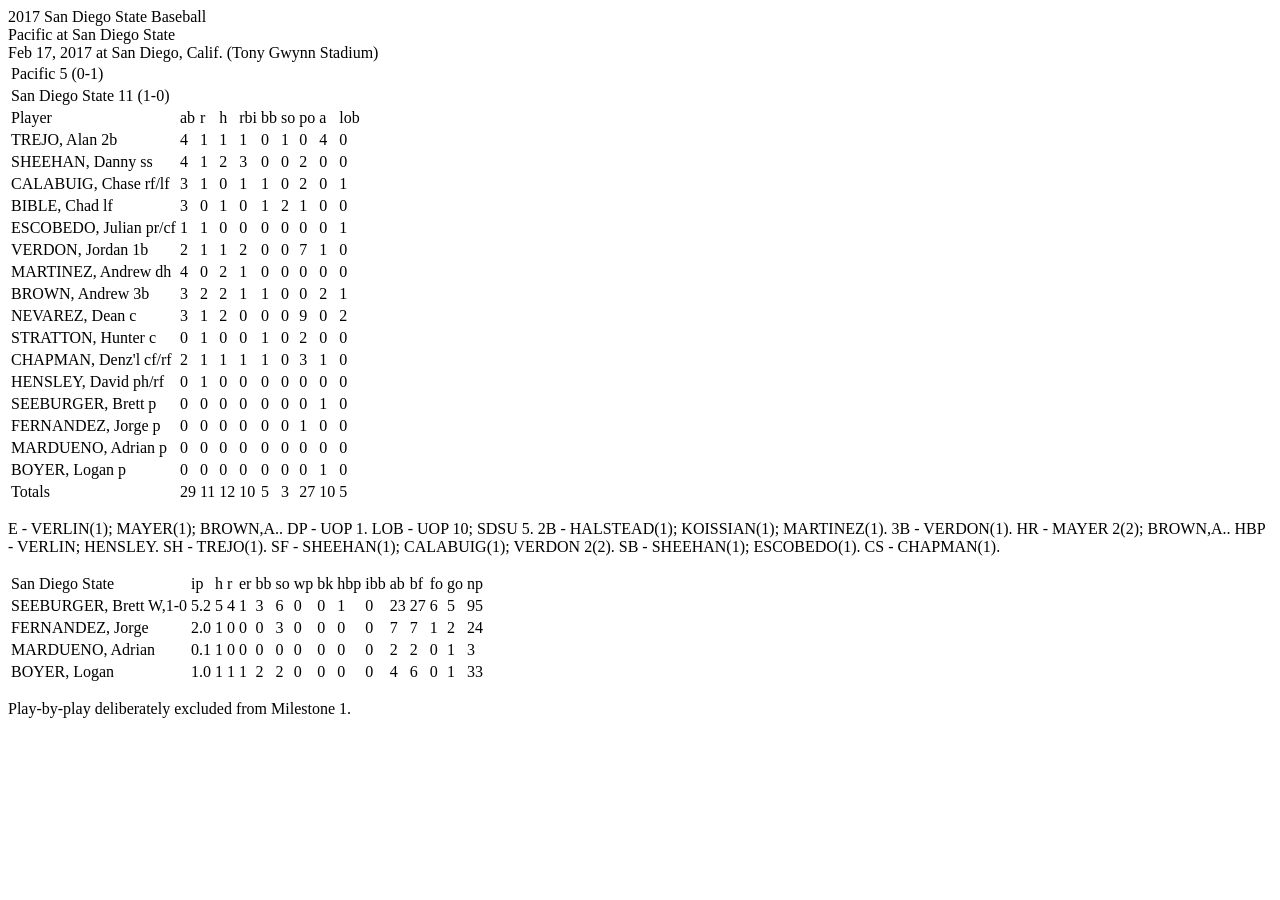
<file: tests/fixtures/box_score_2017_02_17.html>
<html><body>
<a name="GAME.NCA"></a>
<div>2017 San Diego State Baseball</div>
<div>Pacific at San Diego State</div>
<div>Feb 17, 2017 at San Diego, Calif. (Tony Gwynn Stadium)</div>
<table>
<tr><td>Pacific 5 (0-1)</td></tr>
<tr><td>San Diego State 11 (1-0)</td></tr>
<tr><td>Player</td><td>ab</td><td>r</td><td>h</td><td>rbi</td><td>bb</td><td>so</td><td>po</td><td>a</td><td>lob</td></tr>
<tr><td>TREJO, Alan 2b</td><td>4</td><td>1</td><td>1</td><td>1</td><td>0</td><td>1</td><td>0</td><td>4</td><td>0</td></tr>
<tr><td>SHEEHAN, Danny ss</td><td>4</td><td>1</td><td>2</td><td>3</td><td>0</td><td>0</td><td>2</td><td>0</td><td>0</td></tr>
<tr><td>CALABUIG, Chase rf/lf</td><td>3</td><td>1</td><td>0</td><td>1</td><td>1</td><td>0</td><td>2</td><td>0</td><td>1</td></tr>
<tr><td>BIBLE, Chad lf</td><td>3</td><td>0</td><td>1</td><td>0</td><td>1</td><td>2</td><td>1</td><td>0</td><td>0</td></tr>
<tr><td>ESCOBEDO, Julian pr/cf</td><td>1</td><td>1</td><td>0</td><td>0</td><td>0</td><td>0</td><td>0</td><td>0</td><td>1</td></tr>
<tr><td>VERDON, Jordan 1b</td><td>2</td><td>1</td><td>1</td><td>2</td><td>0</td><td>0</td><td>7</td><td>1</td><td>0</td></tr>
<tr><td>MARTINEZ, Andrew dh</td><td>4</td><td>0</td><td>2</td><td>1</td><td>0</td><td>0</td><td>0</td><td>0</td><td>0</td></tr>
<tr><td>BROWN, Andrew 3b</td><td>3</td><td>2</td><td>2</td><td>1</td><td>1</td><td>0</td><td>0</td><td>2</td><td>1</td></tr>
<tr><td>NEVAREZ, Dean c</td><td>3</td><td>1</td><td>2</td><td>0</td><td>0</td><td>0</td><td>9</td><td>0</td><td>2</td></tr>
<tr><td>STRATTON, Hunter c</td><td>0</td><td>1</td><td>0</td><td>0</td><td>1</td><td>0</td><td>2</td><td>0</td><td>0</td></tr>
<tr><td>CHAPMAN, Denz'l cf/rf</td><td>2</td><td>1</td><td>1</td><td>1</td><td>1</td><td>0</td><td>3</td><td>1</td><td>0</td></tr>
<tr><td>HENSLEY, David ph/rf</td><td>0</td><td>1</td><td>0</td><td>0</td><td>0</td><td>0</td><td>0</td><td>0</td><td>0</td></tr>
<tr><td>SEEBURGER, Brett p</td><td>0</td><td>0</td><td>0</td><td>0</td><td>0</td><td>0</td><td>0</td><td>1</td><td>0</td></tr>
<tr><td>FERNANDEZ, Jorge p</td><td>0</td><td>0</td><td>0</td><td>0</td><td>0</td><td>0</td><td>1</td><td>0</td><td>0</td></tr>
<tr><td>MARDUENO, Adrian p</td><td>0</td><td>0</td><td>0</td><td>0</td><td>0</td><td>0</td><td>0</td><td>0</td><td>0</td></tr>
<tr><td>BOYER, Logan p</td><td>0</td><td>0</td><td>0</td><td>0</td><td>0</td><td>0</td><td>0</td><td>1</td><td>0</td></tr>
<tr><td>Totals</td><td>29</td><td>11</td><td>12</td><td>10</td><td>5</td><td>3</td><td>27</td><td>10</td><td>5</td></tr>
</table>
<p>E - VERLIN(1); MAYER(1); BROWN,A.. DP - UOP 1. LOB - UOP 10; SDSU 5. 2B - HALSTEAD(1); KOISSIAN(1); MARTINEZ(1). 3B - VERDON(1). HR - MAYER 2(2); BROWN,A.. HBP - VERLIN; HENSLEY. SH - TREJO(1). SF - SHEEHAN(1); CALABUIG(1); VERDON 2(2). SB - SHEEHAN(1); ESCOBEDO(1). CS - CHAPMAN(1).</p>
<table>
<tr><td>San Diego State</td><td>ip</td><td>h</td><td>r</td><td>er</td><td>bb</td><td>so</td><td>wp</td><td>bk</td><td>hbp</td><td>ibb</td><td>ab</td><td>bf</td><td>fo</td><td>go</td><td>np</td></tr>
<tr><td>SEEBURGER, Brett W,1-0</td><td>5.2</td><td>5</td><td>4</td><td>1</td><td>3</td><td>6</td><td>0</td><td>0</td><td>1</td><td>0</td><td>23</td><td>27</td><td>6</td><td>5</td><td>95</td></tr>
<tr><td>FERNANDEZ, Jorge</td><td>2.0</td><td>1</td><td>0</td><td>0</td><td>0</td><td>3</td><td>0</td><td>0</td><td>0</td><td>0</td><td>7</td><td>7</td><td>1</td><td>2</td><td>24</td></tr>
<tr><td>MARDUENO, Adrian</td><td>0.1</td><td>1</td><td>0</td><td>0</td><td>0</td><td>0</td><td>0</td><td>0</td><td>0</td><td>0</td><td>2</td><td>2</td><td>0</td><td>1</td><td>3</td></tr>
<tr><td>BOYER, Logan</td><td>1.0</td><td>1</td><td>1</td><td>1</td><td>2</td><td>2</td><td>0</td><td>0</td><td>0</td><td>0</td><td>4</td><td>6</td><td>0</td><td>1</td><td>33</td></tr>
</table>
<a name="GAME.PLY"></a>
<p>Play-by-play deliberately excluded from Milestone 1.</p>
</body></html>
</file>
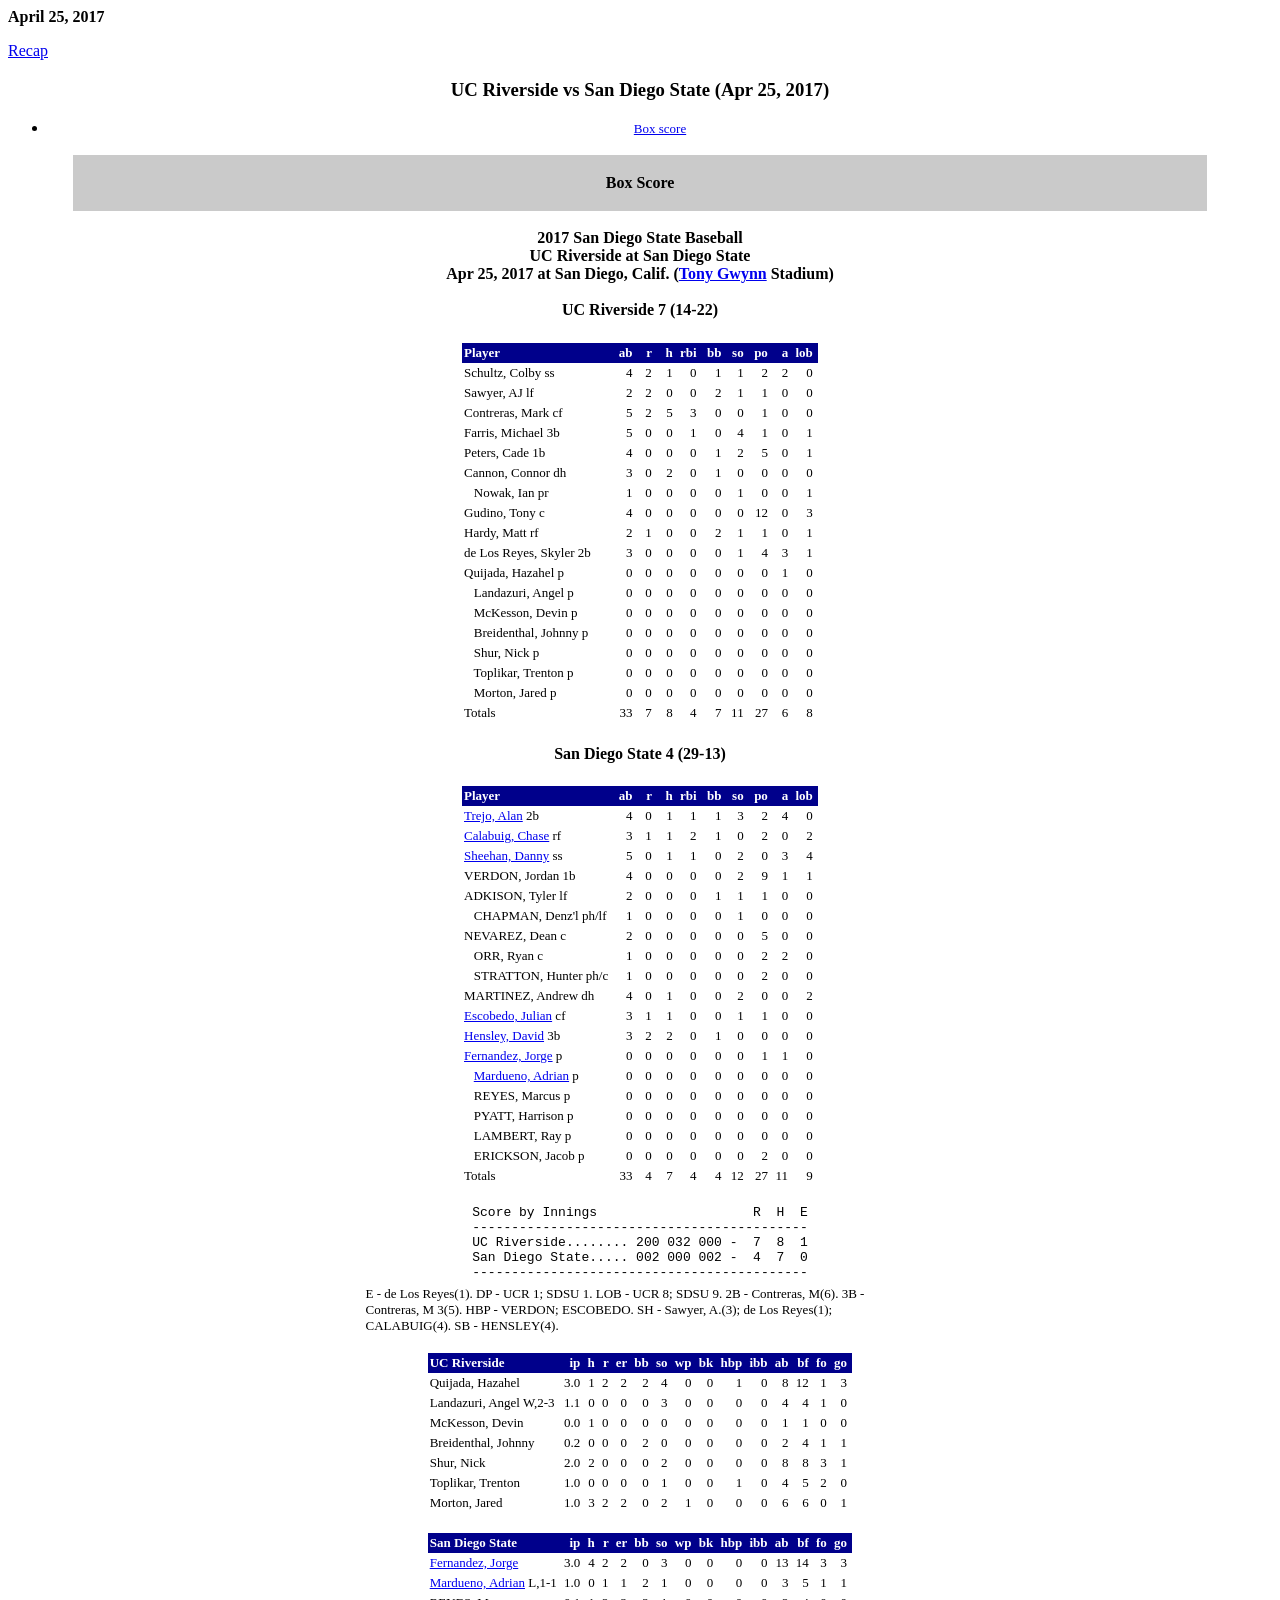
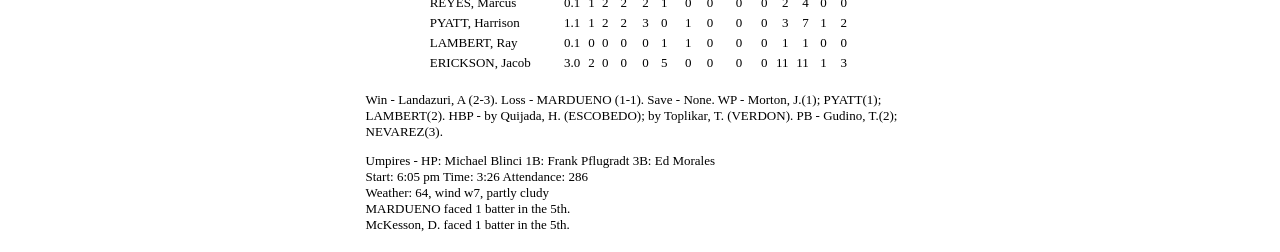
<file: tests/fixtures/box_score_2017_04_25_no_pbp.html>
<html><head><title>GoAztecs.com - Stats</title></head><body><div id='stats_content'>
<b>April 25, 2017</b>

<p>

<!-- LINKS TO RELATED PAGES BEGIN -->
<a href="/sports/m-basebl/recaps/042517aaa.html">Recap</a>
<!-- LINKS TO RELATED PAGES END -->


</p><p>
<html>
<title>UC Riverside vs San Diego State (Apr 25, 2017)</title>
<body bgcolor="#ffffff">
<center><font face="verdana">
<h3><font face="verdana">UC Riverside vs San Diego State (Apr 25, 2017)</font></h3>
<ul>
<li><a href="#GAME.NCA"><font face="verdana" size="2">Box score</font></a></li>
</ul>
<!File source:C:\TASBS\2017\REPORTS\GAME.NCA>
<p>
<a name="GAME.NCA"> </a>
<p>
<table border="0" width="90%">
<tr bgcolor="cacaca">
<td><center><font face="verdana">
&nbsp;<br><b>Box Score</b><br>&nbsp;
</font></center></td></tr>
</table>
<p>
<font size="3"><b>
2017 San Diego State Baseball<br>
UC Riverside at San Diego State<br>
Apr 25, 2017 at San Diego, Calif. (<a href="http://www.goaztecs.com/sports/m-basebl/mtt/tony_gwynn_94674.html">Tony Gwynn</a> Stadium)<br>
</b></font>
<p>
<table border="0" cellspacing="0" cellpadding="2">
<tr><td colspan="11"><center>
<h4>
UC Riverside 7 (14-22)
</h4>
<p></center></td></tr>
<tr bgcolor="#00008b">
<td align="left" bgcolor="#00008b"><font face="verdana" size="2" color="#ffffff"><b>Player&nbsp;</b></font></td>
<td align="right" bgcolor="#00008b"><font face="verdana" size="2" color="#ffffff"><b>&nbsp;ab&nbsp;</b></font></td>
<td align="right" bgcolor="#00008b"><font face="verdana" size="2" color="#ffffff"><b>&nbsp;&nbsp;r&nbsp;</b></font></td>
<td align="right" bgcolor="#00008b"><font face="verdana" size="2" color="#ffffff"><b>&nbsp;&nbsp;h&nbsp;</b></font></td>
<td align="right" bgcolor="#00008b"><font face="verdana" size="2" color="#ffffff"><b>rbi&nbsp;</b></font></td>
<td align="right" bgcolor="#00008b"><font face="verdana" size="2" color="#ffffff"><b>&nbsp;bb&nbsp;</b></font></td>
<td align="right" bgcolor="#00008b"><font face="verdana" size="2" color="#ffffff"><b>&nbsp;so&nbsp;</b></font></td>
<td align="right" bgcolor="#00008b"><font face="verdana" size="2" color="#ffffff"><b>&nbsp;po&nbsp;</b></font></td>
<td align="right" bgcolor="#00008b"><font face="verdana" size="2" color="#ffffff"><b>&nbsp;&nbsp;a&nbsp;</b></font></td>
<td align="right" bgcolor="#00008b"><font face="verdana" size="2" color="#ffffff"><b>lob&nbsp;</b></font></td>
</tr>
<tr bgcolor="#ffffff">
<td align="left"><font face="verdana" size="2" color="#000000">Schultz, Colby ss&nbsp;</font></td>
<td align="right"><font face="verdana" size="2" color="#000000">4&nbsp;</font></td>
<td align="right"><font face="verdana" size="2" color="#000000">2&nbsp;</font></td>
<td align="right"><font face="verdana" size="2" color="#000000">1&nbsp;</font></td>
<td align="right"><font face="verdana" size="2" color="#000000">0&nbsp;</font></td>
<td align="right"><font face="verdana" size="2" color="#000000">1&nbsp;</font></td>
<td align="right"><font face="verdana" size="2" color="#000000">1&nbsp;</font></td>
<td align="right"><font face="verdana" size="2" color="#000000">2&nbsp;</font></td>
<td align="right"><font face="verdana" size="2" color="#000000">2&nbsp;</font></td>
<td align="right"><font face="verdana" size="2" color="#000000">0&nbsp;</font></td>
</tr>
<tr bgcolor="#ffffff">
<td align="left"><font face="verdana" size="2" color="#000000">Sawyer, AJ lf&nbsp;</font></td>
<td align="right"><font face="verdana" size="2" color="#000000">2&nbsp;</font></td>
<td align="right"><font face="verdana" size="2" color="#000000">2&nbsp;</font></td>
<td align="right"><font face="verdana" size="2" color="#000000">0&nbsp;</font></td>
<td align="right"><font face="verdana" size="2" color="#000000">0&nbsp;</font></td>
<td align="right"><font face="verdana" size="2" color="#000000">2&nbsp;</font></td>
<td align="right"><font face="verdana" size="2" color="#000000">1&nbsp;</font></td>
<td align="right"><font face="verdana" size="2" color="#000000">1&nbsp;</font></td>
<td align="right"><font face="verdana" size="2" color="#000000">0&nbsp;</font></td>
<td align="right"><font face="verdana" size="2" color="#000000">0&nbsp;</font></td>
</tr>
<tr bgcolor="#ffffff">
<td align="left"><font face="verdana" size="2" color="#000000">Contreras, Mark cf&nbsp;</font></td>
<td align="right"><font face="verdana" size="2" color="#000000">5&nbsp;</font></td>
<td align="right"><font face="verdana" size="2" color="#000000">2&nbsp;</font></td>
<td align="right"><font face="verdana" size="2" color="#000000">5&nbsp;</font></td>
<td align="right"><font face="verdana" size="2" color="#000000">3&nbsp;</font></td>
<td align="right"><font face="verdana" size="2" color="#000000">0&nbsp;</font></td>
<td align="right"><font face="verdana" size="2" color="#000000">0&nbsp;</font></td>
<td align="right"><font face="verdana" size="2" color="#000000">1&nbsp;</font></td>
<td align="right"><font face="verdana" size="2" color="#000000">0&nbsp;</font></td>
<td align="right"><font face="verdana" size="2" color="#000000">0&nbsp;</font></td>
</tr>
<tr bgcolor="#ffffff">
<td align="left"><font face="verdana" size="2" color="#000000">Farris, Michael 3b&nbsp;</font></td>
<td align="right"><font face="verdana" size="2" color="#000000">5&nbsp;</font></td>
<td align="right"><font face="verdana" size="2" color="#000000">0&nbsp;</font></td>
<td align="right"><font face="verdana" size="2" color="#000000">0&nbsp;</font></td>
<td align="right"><font face="verdana" size="2" color="#000000">1&nbsp;</font></td>
<td align="right"><font face="verdana" size="2" color="#000000">0&nbsp;</font></td>
<td align="right"><font face="verdana" size="2" color="#000000">4&nbsp;</font></td>
<td align="right"><font face="verdana" size="2" color="#000000">1&nbsp;</font></td>
<td align="right"><font face="verdana" size="2" color="#000000">0&nbsp;</font></td>
<td align="right"><font face="verdana" size="2" color="#000000">1&nbsp;</font></td>
</tr>
<tr bgcolor="#ffffff">
<td align="left"><font face="verdana" size="2" color="#000000">Peters, Cade 1b&nbsp;</font></td>
<td align="right"><font face="verdana" size="2" color="#000000">4&nbsp;</font></td>
<td align="right"><font face="verdana" size="2" color="#000000">0&nbsp;</font></td>
<td align="right"><font face="verdana" size="2" color="#000000">0&nbsp;</font></td>
<td align="right"><font face="verdana" size="2" color="#000000">0&nbsp;</font></td>
<td align="right"><font face="verdana" size="2" color="#000000">1&nbsp;</font></td>
<td align="right"><font face="verdana" size="2" color="#000000">2&nbsp;</font></td>
<td align="right"><font face="verdana" size="2" color="#000000">5&nbsp;</font></td>
<td align="right"><font face="verdana" size="2" color="#000000">0&nbsp;</font></td>
<td align="right"><font face="verdana" size="2" color="#000000">1&nbsp;</font></td>
</tr>
<tr bgcolor="#ffffff">
<td align="left"><font face="verdana" size="2" color="#000000">Cannon, Connor dh&nbsp;</font></td>
<td align="right"><font face="verdana" size="2" color="#000000">3&nbsp;</font></td>
<td align="right"><font face="verdana" size="2" color="#000000">0&nbsp;</font></td>
<td align="right"><font face="verdana" size="2" color="#000000">2&nbsp;</font></td>
<td align="right"><font face="verdana" size="2" color="#000000">0&nbsp;</font></td>
<td align="right"><font face="verdana" size="2" color="#000000">1&nbsp;</font></td>
<td align="right"><font face="verdana" size="2" color="#000000">0&nbsp;</font></td>
<td align="right"><font face="verdana" size="2" color="#000000">0&nbsp;</font></td>
<td align="right"><font face="verdana" size="2" color="#000000">0&nbsp;</font></td>
<td align="right"><font face="verdana" size="2" color="#000000">0&nbsp;</font></td>
</tr>
<tr bgcolor="#ffffff">
<td align="left"><font face="verdana" size="2" color="#000000">&nbsp;&nbsp; Nowak, Ian pr&nbsp;</font></td>
<td align="right"><font face="verdana" size="2" color="#000000">1&nbsp;</font></td>
<td align="right"><font face="verdana" size="2" color="#000000">0&nbsp;</font></td>
<td align="right"><font face="verdana" size="2" color="#000000">0&nbsp;</font></td>
<td align="right"><font face="verdana" size="2" color="#000000">0&nbsp;</font></td>
<td align="right"><font face="verdana" size="2" color="#000000">0&nbsp;</font></td>
<td align="right"><font face="verdana" size="2" color="#000000">1&nbsp;</font></td>
<td align="right"><font face="verdana" size="2" color="#000000">0&nbsp;</font></td>
<td align="right"><font face="verdana" size="2" color="#000000">0&nbsp;</font></td>
<td align="right"><font face="verdana" size="2" color="#000000">1&nbsp;</font></td>
</tr>
<tr bgcolor="#ffffff">
<td align="left"><font face="verdana" size="2" color="#000000">Gudino, Tony c&nbsp;</font></td>
<td align="right"><font face="verdana" size="2" color="#000000">4&nbsp;</font></td>
<td align="right"><font face="verdana" size="2" color="#000000">0&nbsp;</font></td>
<td align="right"><font face="verdana" size="2" color="#000000">0&nbsp;</font></td>
<td align="right"><font face="verdana" size="2" color="#000000">0&nbsp;</font></td>
<td align="right"><font face="verdana" size="2" color="#000000">0&nbsp;</font></td>
<td align="right"><font face="verdana" size="2" color="#000000">0&nbsp;</font></td>
<td align="right"><font face="verdana" size="2" color="#000000">12&nbsp;</font></td>
<td align="right"><font face="verdana" size="2" color="#000000">0&nbsp;</font></td>
<td align="right"><font face="verdana" size="2" color="#000000">3&nbsp;</font></td>
</tr>
<tr bgcolor="#ffffff">
<td align="left"><font face="verdana" size="2" color="#000000">Hardy, Matt rf&nbsp;</font></td>
<td align="right"><font face="verdana" size="2" color="#000000">2&nbsp;</font></td>
<td align="right"><font face="verdana" size="2" color="#000000">1&nbsp;</font></td>
<td align="right"><font face="verdana" size="2" color="#000000">0&nbsp;</font></td>
<td align="right"><font face="verdana" size="2" color="#000000">0&nbsp;</font></td>
<td align="right"><font face="verdana" size="2" color="#000000">2&nbsp;</font></td>
<td align="right"><font face="verdana" size="2" color="#000000">1&nbsp;</font></td>
<td align="right"><font face="verdana" size="2" color="#000000">1&nbsp;</font></td>
<td align="right"><font face="verdana" size="2" color="#000000">0&nbsp;</font></td>
<td align="right"><font face="verdana" size="2" color="#000000">1&nbsp;</font></td>
</tr>
<tr bgcolor="#ffffff">
<td align="left"><font face="verdana" size="2" color="#000000">de Los Reyes, Skyler 2b&nbsp;</font></td>
<td align="right"><font face="verdana" size="2" color="#000000">3&nbsp;</font></td>
<td align="right"><font face="verdana" size="2" color="#000000">0&nbsp;</font></td>
<td align="right"><font face="verdana" size="2" color="#000000">0&nbsp;</font></td>
<td align="right"><font face="verdana" size="2" color="#000000">0&nbsp;</font></td>
<td align="right"><font face="verdana" size="2" color="#000000">0&nbsp;</font></td>
<td align="right"><font face="verdana" size="2" color="#000000">1&nbsp;</font></td>
<td align="right"><font face="verdana" size="2" color="#000000">4&nbsp;</font></td>
<td align="right"><font face="verdana" size="2" color="#000000">3&nbsp;</font></td>
<td align="right"><font face="verdana" size="2" color="#000000">1&nbsp;</font></td>
</tr>
<tr bgcolor="#ffffff">
<td align="left"><font face="verdana" size="2" color="#000000">Quijada, Hazahel p&nbsp;</font></td>
<td align="right"><font face="verdana" size="2" color="#000000">0&nbsp;</font></td>
<td align="right"><font face="verdana" size="2" color="#000000">0&nbsp;</font></td>
<td align="right"><font face="verdana" size="2" color="#000000">0&nbsp;</font></td>
<td align="right"><font face="verdana" size="2" color="#000000">0&nbsp;</font></td>
<td align="right"><font face="verdana" size="2" color="#000000">0&nbsp;</font></td>
<td align="right"><font face="verdana" size="2" color="#000000">0&nbsp;</font></td>
<td align="right"><font face="verdana" size="2" color="#000000">0&nbsp;</font></td>
<td align="right"><font face="verdana" size="2" color="#000000">1&nbsp;</font></td>
<td align="right"><font face="verdana" size="2" color="#000000">0&nbsp;</font></td>
</tr>
<tr bgcolor="#ffffff">
<td align="left"><font face="verdana" size="2" color="#000000">&nbsp;&nbsp; Landazuri, Angel p&nbsp;</font></td>
<td align="right"><font face="verdana" size="2" color="#000000">0&nbsp;</font></td>
<td align="right"><font face="verdana" size="2" color="#000000">0&nbsp;</font></td>
<td align="right"><font face="verdana" size="2" color="#000000">0&nbsp;</font></td>
<td align="right"><font face="verdana" size="2" color="#000000">0&nbsp;</font></td>
<td align="right"><font face="verdana" size="2" color="#000000">0&nbsp;</font></td>
<td align="right"><font face="verdana" size="2" color="#000000">0&nbsp;</font></td>
<td align="right"><font face="verdana" size="2" color="#000000">0&nbsp;</font></td>
<td align="right"><font face="verdana" size="2" color="#000000">0&nbsp;</font></td>
<td align="right"><font face="verdana" size="2" color="#000000">0&nbsp;</font></td>
</tr>
<tr bgcolor="#ffffff">
<td align="left"><font face="verdana" size="2" color="#000000">&nbsp;&nbsp; McKesson, Devin p&nbsp;</font></td>
<td align="right"><font face="verdana" size="2" color="#000000">0&nbsp;</font></td>
<td align="right"><font face="verdana" size="2" color="#000000">0&nbsp;</font></td>
<td align="right"><font face="verdana" size="2" color="#000000">0&nbsp;</font></td>
<td align="right"><font face="verdana" size="2" color="#000000">0&nbsp;</font></td>
<td align="right"><font face="verdana" size="2" color="#000000">0&nbsp;</font></td>
<td align="right"><font face="verdana" size="2" color="#000000">0&nbsp;</font></td>
<td align="right"><font face="verdana" size="2" color="#000000">0&nbsp;</font></td>
<td align="right"><font face="verdana" size="2" color="#000000">0&nbsp;</font></td>
<td align="right"><font face="verdana" size="2" color="#000000">0&nbsp;</font></td>
</tr>
<tr bgcolor="#ffffff">
<td align="left"><font face="verdana" size="2" color="#000000">&nbsp;&nbsp; Breidenthal, Johnny p&nbsp;</font></td>
<td align="right"><font face="verdana" size="2" color="#000000">0&nbsp;</font></td>
<td align="right"><font face="verdana" size="2" color="#000000">0&nbsp;</font></td>
<td align="right"><font face="verdana" size="2" color="#000000">0&nbsp;</font></td>
<td align="right"><font face="verdana" size="2" color="#000000">0&nbsp;</font></td>
<td align="right"><font face="verdana" size="2" color="#000000">0&nbsp;</font></td>
<td align="right"><font face="verdana" size="2" color="#000000">0&nbsp;</font></td>
<td align="right"><font face="verdana" size="2" color="#000000">0&nbsp;</font></td>
<td align="right"><font face="verdana" size="2" color="#000000">0&nbsp;</font></td>
<td align="right"><font face="verdana" size="2" color="#000000">0&nbsp;</font></td>
</tr>
<tr bgcolor="#ffffff">
<td align="left"><font face="verdana" size="2" color="#000000">&nbsp;&nbsp; Shur, Nick p&nbsp;</font></td>
<td align="right"><font face="verdana" size="2" color="#000000">0&nbsp;</font></td>
<td align="right"><font face="verdana" size="2" color="#000000">0&nbsp;</font></td>
<td align="right"><font face="verdana" size="2" color="#000000">0&nbsp;</font></td>
<td align="right"><font face="verdana" size="2" color="#000000">0&nbsp;</font></td>
<td align="right"><font face="verdana" size="2" color="#000000">0&nbsp;</font></td>
<td align="right"><font face="verdana" size="2" color="#000000">0&nbsp;</font></td>
<td align="right"><font face="verdana" size="2" color="#000000">0&nbsp;</font></td>
<td align="right"><font face="verdana" size="2" color="#000000">0&nbsp;</font></td>
<td align="right"><font face="verdana" size="2" color="#000000">0&nbsp;</font></td>
</tr>
<tr bgcolor="#ffffff">
<td align="left"><font face="verdana" size="2" color="#000000">&nbsp;&nbsp; Toplikar, Trenton p&nbsp;</font></td>
<td align="right"><font face="verdana" size="2" color="#000000">0&nbsp;</font></td>
<td align="right"><font face="verdana" size="2" color="#000000">0&nbsp;</font></td>
<td align="right"><font face="verdana" size="2" color="#000000">0&nbsp;</font></td>
<td align="right"><font face="verdana" size="2" color="#000000">0&nbsp;</font></td>
<td align="right"><font face="verdana" size="2" color="#000000">0&nbsp;</font></td>
<td align="right"><font face="verdana" size="2" color="#000000">0&nbsp;</font></td>
<td align="right"><font face="verdana" size="2" color="#000000">0&nbsp;</font></td>
<td align="right"><font face="verdana" size="2" color="#000000">0&nbsp;</font></td>
<td align="right"><font face="verdana" size="2" color="#000000">0&nbsp;</font></td>
</tr>
<tr bgcolor="#ffffff">
<td align="left"><font face="verdana" size="2" color="#000000">&nbsp;&nbsp; Morton, Jared p&nbsp;</font></td>
<td align="right"><font face="verdana" size="2" color="#000000">0&nbsp;</font></td>
<td align="right"><font face="verdana" size="2" color="#000000">0&nbsp;</font></td>
<td align="right"><font face="verdana" size="2" color="#000000">0&nbsp;</font></td>
<td align="right"><font face="verdana" size="2" color="#000000">0&nbsp;</font></td>
<td align="right"><font face="verdana" size="2" color="#000000">0&nbsp;</font></td>
<td align="right"><font face="verdana" size="2" color="#000000">0&nbsp;</font></td>
<td align="right"><font face="verdana" size="2" color="#000000">0&nbsp;</font></td>
<td align="right"><font face="verdana" size="2" color="#000000">0&nbsp;</font></td>
<td align="right"><font face="verdana" size="2" color="#000000">0&nbsp;</font></td>
</tr>
<tr bgcolor="#ffffff">
<td align="left"><font face="verdana" size="2" color="#000000">Totals&nbsp;</font></td>
<td align="right"><font face="verdana" size="2" color="#000000">33&nbsp;</font></td>
<td align="right"><font face="verdana" size="2" color="#000000">7&nbsp;</font></td>
<td align="right"><font face="verdana" size="2" color="#000000">8&nbsp;</font></td>
<td align="right"><font face="verdana" size="2" color="#000000">4&nbsp;</font></td>
<td align="right"><font face="verdana" size="2" color="#000000">7&nbsp;</font></td>
<td align="right"><font face="verdana" size="2" color="#000000">11&nbsp;</font></td>
<td align="right"><font face="verdana" size="2" color="#000000">27&nbsp;</font></td>
<td align="right"><font face="verdana" size="2" color="#000000">6&nbsp;</font></td>
<td align="right"><font face="verdana" size="2" color="#000000">8&nbsp;</font></td>
</tr>
<td align="left"><font face="verdana" size="2" color="#000000">&nbsp;&nbsp;</font></td>
<tr><td colspan="11"><center>
<h4>
San Diego State 4 (29-13)
</h4>
<p></center></td></tr>
<tr bgcolor="#00008b">
<td align="left" bgcolor="#00008b"><font face="verdana" size="2" color="#ffffff"><b>Player&nbsp;</b></font></td>
<td align="right" bgcolor="#00008b"><font face="verdana" size="2" color="#ffffff"><b>&nbsp;ab&nbsp;</b></font></td>
<td align="right" bgcolor="#00008b"><font face="verdana" size="2" color="#ffffff"><b>&nbsp;&nbsp;r&nbsp;</b></font></td>
<td align="right" bgcolor="#00008b"><font face="verdana" size="2" color="#ffffff"><b>&nbsp;&nbsp;h&nbsp;</b></font></td>
<td align="right" bgcolor="#00008b"><font face="verdana" size="2" color="#ffffff"><b>rbi&nbsp;</b></font></td>
<td align="right" bgcolor="#00008b"><font face="verdana" size="2" color="#ffffff"><b>&nbsp;bb&nbsp;</b></font></td>
<td align="right" bgcolor="#00008b"><font face="verdana" size="2" color="#ffffff"><b>&nbsp;so&nbsp;</b></font></td>
<td align="right" bgcolor="#00008b"><font face="verdana" size="2" color="#ffffff"><b>&nbsp;po&nbsp;</b></font></td>
<td align="right" bgcolor="#00008b"><font face="verdana" size="2" color="#ffffff"><b>&nbsp;&nbsp;a&nbsp;</b></font></td>
<td align="right" bgcolor="#00008b"><font face="verdana" size="2" color="#ffffff"><b>lob&nbsp;</b></font></td>
</tr>
<tr bgcolor="#ffffff">
<td align="left"><font face="verdana" size="2" color="#000000"><a href="http://www.goaztecs.com/sports/m-basebl/mtt/alan_trejo_922543.html">Trejo, Alan</a> 2b&nbsp;</font></td>
<td align="right"><font face="verdana" size="2" color="#000000">4&nbsp;</font></td>
<td align="right"><font face="verdana" size="2" color="#000000">0&nbsp;</font></td>
<td align="right"><font face="verdana" size="2" color="#000000">1&nbsp;</font></td>
<td align="right"><font face="verdana" size="2" color="#000000">1&nbsp;</font></td>
<td align="right"><font face="verdana" size="2" color="#000000">1&nbsp;</font></td>
<td align="right"><font face="verdana" size="2" color="#000000">3&nbsp;</font></td>
<td align="right"><font face="verdana" size="2" color="#000000">2&nbsp;</font></td>
<td align="right"><font face="verdana" size="2" color="#000000">4&nbsp;</font></td>
<td align="right"><font face="verdana" size="2" color="#000000">0&nbsp;</font></td>
</tr>
<tr bgcolor="#ffffff">
<td align="left"><font face="verdana" size="2" color="#000000"><a href="http://www.goaztecs.com/sports/m-basebl/mtt/chase_calabuig_922499.html">Calabuig, Chase</a> rf&nbsp;</font></td>
<td align="right"><font face="verdana" size="2" color="#000000">3&nbsp;</font></td>
<td align="right"><font face="verdana" size="2" color="#000000">1&nbsp;</font></td>
<td align="right"><font face="verdana" size="2" color="#000000">1&nbsp;</font></td>
<td align="right"><font face="verdana" size="2" color="#000000">2&nbsp;</font></td>
<td align="right"><font face="verdana" size="2" color="#000000">1&nbsp;</font></td>
<td align="right"><font face="verdana" size="2" color="#000000">0&nbsp;</font></td>
<td align="right"><font face="verdana" size="2" color="#000000">2&nbsp;</font></td>
<td align="right"><font face="verdana" size="2" color="#000000">0&nbsp;</font></td>
<td align="right"><font face="verdana" size="2" color="#000000">2&nbsp;</font></td>
</tr>
<tr bgcolor="#ffffff">
<td align="left"><font face="verdana" size="2" color="#000000"><a href="http://www.goaztecs.com/sports/m-basebl/mtt/danny_sheehan_828417.html">Sheehan, Danny</a> ss&nbsp;</font></td>
<td align="right"><font face="verdana" size="2" color="#000000">5&nbsp;</font></td>
<td align="right"><font face="verdana" size="2" color="#000000">0&nbsp;</font></td>
<td align="right"><font face="verdana" size="2" color="#000000">1&nbsp;</font></td>
<td align="right"><font face="verdana" size="2" color="#000000">1&nbsp;</font></td>
<td align="right"><font face="verdana" size="2" color="#000000">0&nbsp;</font></td>
<td align="right"><font face="verdana" size="2" color="#000000">2&nbsp;</font></td>
<td align="right"><font face="verdana" size="2" color="#000000">0&nbsp;</font></td>
<td align="right"><font face="verdana" size="2" color="#000000">3&nbsp;</font></td>
<td align="right"><font face="verdana" size="2" color="#000000">4&nbsp;</font></td>
</tr>
<tr bgcolor="#ffffff">
<td align="left"><font face="verdana" size="2" color="#000000">VERDON, Jordan 1b&nbsp;</font></td>
<td align="right"><font face="verdana" size="2" color="#000000">4&nbsp;</font></td>
<td align="right"><font face="verdana" size="2" color="#000000">0&nbsp;</font></td>
<td align="right"><font face="verdana" size="2" color="#000000">0&nbsp;</font></td>
<td align="right"><font face="verdana" size="2" color="#000000">0&nbsp;</font></td>
<td align="right"><font face="verdana" size="2" color="#000000">0&nbsp;</font></td>
<td align="right"><font face="verdana" size="2" color="#000000">2&nbsp;</font></td>
<td align="right"><font face="verdana" size="2" color="#000000">9&nbsp;</font></td>
<td align="right"><font face="verdana" size="2" color="#000000">1&nbsp;</font></td>
<td align="right"><font face="verdana" size="2" color="#000000">1&nbsp;</font></td>
</tr>
<tr bgcolor="#ffffff">
<td align="left"><font face="verdana" size="2" color="#000000">ADKISON, Tyler lf&nbsp;</font></td>
<td align="right"><font face="verdana" size="2" color="#000000">2&nbsp;</font></td>
<td align="right"><font face="verdana" size="2" color="#000000">0&nbsp;</font></td>
<td align="right"><font face="verdana" size="2" color="#000000">0&nbsp;</font></td>
<td align="right"><font face="verdana" size="2" color="#000000">0&nbsp;</font></td>
<td align="right"><font face="verdana" size="2" color="#000000">1&nbsp;</font></td>
<td align="right"><font face="verdana" size="2" color="#000000">1&nbsp;</font></td>
<td align="right"><font face="verdana" size="2" color="#000000">1&nbsp;</font></td>
<td align="right"><font face="verdana" size="2" color="#000000">0&nbsp;</font></td>
<td align="right"><font face="verdana" size="2" color="#000000">0&nbsp;</font></td>
</tr>
<tr bgcolor="#ffffff">
<td align="left"><font face="verdana" size="2" color="#000000">&nbsp;&nbsp; CHAPMAN, Denz'l ph/lf&nbsp;</font></td>
<td align="right"><font face="verdana" size="2" color="#000000">1&nbsp;</font></td>
<td align="right"><font face="verdana" size="2" color="#000000">0&nbsp;</font></td>
<td align="right"><font face="verdana" size="2" color="#000000">0&nbsp;</font></td>
<td align="right"><font face="verdana" size="2" color="#000000">0&nbsp;</font></td>
<td align="right"><font face="verdana" size="2" color="#000000">0&nbsp;</font></td>
<td align="right"><font face="verdana" size="2" color="#000000">1&nbsp;</font></td>
<td align="right"><font face="verdana" size="2" color="#000000">0&nbsp;</font></td>
<td align="right"><font face="verdana" size="2" color="#000000">0&nbsp;</font></td>
<td align="right"><font face="verdana" size="2" color="#000000">0&nbsp;</font></td>
</tr>
<tr bgcolor="#ffffff">
<td align="left"><font face="verdana" size="2" color="#000000">NEVAREZ, Dean c&nbsp;</font></td>
<td align="right"><font face="verdana" size="2" color="#000000">2&nbsp;</font></td>
<td align="right"><font face="verdana" size="2" color="#000000">0&nbsp;</font></td>
<td align="right"><font face="verdana" size="2" color="#000000">0&nbsp;</font></td>
<td align="right"><font face="verdana" size="2" color="#000000">0&nbsp;</font></td>
<td align="right"><font face="verdana" size="2" color="#000000">0&nbsp;</font></td>
<td align="right"><font face="verdana" size="2" color="#000000">0&nbsp;</font></td>
<td align="right"><font face="verdana" size="2" color="#000000">5&nbsp;</font></td>
<td align="right"><font face="verdana" size="2" color="#000000">0&nbsp;</font></td>
<td align="right"><font face="verdana" size="2" color="#000000">0&nbsp;</font></td>
</tr>
<tr bgcolor="#ffffff">
<td align="left"><font face="verdana" size="2" color="#000000">&nbsp;&nbsp; ORR, Ryan c&nbsp;</font></td>
<td align="right"><font face="verdana" size="2" color="#000000">1&nbsp;</font></td>
<td align="right"><font face="verdana" size="2" color="#000000">0&nbsp;</font></td>
<td align="right"><font face="verdana" size="2" color="#000000">0&nbsp;</font></td>
<td align="right"><font face="verdana" size="2" color="#000000">0&nbsp;</font></td>
<td align="right"><font face="verdana" size="2" color="#000000">0&nbsp;</font></td>
<td align="right"><font face="verdana" size="2" color="#000000">0&nbsp;</font></td>
<td align="right"><font face="verdana" size="2" color="#000000">2&nbsp;</font></td>
<td align="right"><font face="verdana" size="2" color="#000000">2&nbsp;</font></td>
<td align="right"><font face="verdana" size="2" color="#000000">0&nbsp;</font></td>
</tr>
<tr bgcolor="#ffffff">
<td align="left"><font face="verdana" size="2" color="#000000">&nbsp;&nbsp; STRATTON, Hunter ph/c&nbsp;</font></td>
<td align="right"><font face="verdana" size="2" color="#000000">1&nbsp;</font></td>
<td align="right"><font face="verdana" size="2" color="#000000">0&nbsp;</font></td>
<td align="right"><font face="verdana" size="2" color="#000000">0&nbsp;</font></td>
<td align="right"><font face="verdana" size="2" color="#000000">0&nbsp;</font></td>
<td align="right"><font face="verdana" size="2" color="#000000">0&nbsp;</font></td>
<td align="right"><font face="verdana" size="2" color="#000000">0&nbsp;</font></td>
<td align="right"><font face="verdana" size="2" color="#000000">2&nbsp;</font></td>
<td align="right"><font face="verdana" size="2" color="#000000">0&nbsp;</font></td>
<td align="right"><font face="verdana" size="2" color="#000000">0&nbsp;</font></td>
</tr>
<tr bgcolor="#ffffff">
<td align="left"><font face="verdana" size="2" color="#000000">MARTINEZ, Andrew dh&nbsp;</font></td>
<td align="right"><font face="verdana" size="2" color="#000000">4&nbsp;</font></td>
<td align="right"><font face="verdana" size="2" color="#000000">0&nbsp;</font></td>
<td align="right"><font face="verdana" size="2" color="#000000">1&nbsp;</font></td>
<td align="right"><font face="verdana" size="2" color="#000000">0&nbsp;</font></td>
<td align="right"><font face="verdana" size="2" color="#000000">0&nbsp;</font></td>
<td align="right"><font face="verdana" size="2" color="#000000">2&nbsp;</font></td>
<td align="right"><font face="verdana" size="2" color="#000000">0&nbsp;</font></td>
<td align="right"><font face="verdana" size="2" color="#000000">0&nbsp;</font></td>
<td align="right"><font face="verdana" size="2" color="#000000">2&nbsp;</font></td>
</tr>
<tr bgcolor="#ffffff">
<td align="left"><font face="verdana" size="2" color="#000000"><a href="http://www.goaztecs.com/sports/m-basebl/mtt/julian_escobedo_1027874.html">Escobedo, Julian</a> cf&nbsp;</font></td>
<td align="right"><font face="verdana" size="2" color="#000000">3&nbsp;</font></td>
<td align="right"><font face="verdana" size="2" color="#000000">1&nbsp;</font></td>
<td align="right"><font face="verdana" size="2" color="#000000">1&nbsp;</font></td>
<td align="right"><font face="verdana" size="2" color="#000000">0&nbsp;</font></td>
<td align="right"><font face="verdana" size="2" color="#000000">0&nbsp;</font></td>
<td align="right"><font face="verdana" size="2" color="#000000">1&nbsp;</font></td>
<td align="right"><font face="verdana" size="2" color="#000000">1&nbsp;</font></td>
<td align="right"><font face="verdana" size="2" color="#000000">0&nbsp;</font></td>
<td align="right"><font face="verdana" size="2" color="#000000">0&nbsp;</font></td>
</tr>
<tr bgcolor="#ffffff">
<td align="left"><font face="verdana" size="2" color="#000000"><a href="http://www.goaztecs.com/sports/m-basebl/mtt/david_hensley_922469.html">Hensley, David</a> 3b&nbsp;</font></td>
<td align="right"><font face="verdana" size="2" color="#000000">3&nbsp;</font></td>
<td align="right"><font face="verdana" size="2" color="#000000">2&nbsp;</font></td>
<td align="right"><font face="verdana" size="2" color="#000000">2&nbsp;</font></td>
<td align="right"><font face="verdana" size="2" color="#000000">0&nbsp;</font></td>
<td align="right"><font face="verdana" size="2" color="#000000">1&nbsp;</font></td>
<td align="right"><font face="verdana" size="2" color="#000000">0&nbsp;</font></td>
<td align="right"><font face="verdana" size="2" color="#000000">0&nbsp;</font></td>
<td align="right"><font face="verdana" size="2" color="#000000">0&nbsp;</font></td>
<td align="right"><font face="verdana" size="2" color="#000000">0&nbsp;</font></td>
</tr>
<tr bgcolor="#ffffff">
<td align="left"><font face="verdana" size="2" color="#000000"><a href="http://www.goaztecs.com/sports/m-basebl/mtt/jorge_fernandez_1027869.html">Fernandez, Jorge</a> p&nbsp;</font></td>
<td align="right"><font face="verdana" size="2" color="#000000">0&nbsp;</font></td>
<td align="right"><font face="verdana" size="2" color="#000000">0&nbsp;</font></td>
<td align="right"><font face="verdana" size="2" color="#000000">0&nbsp;</font></td>
<td align="right"><font face="verdana" size="2" color="#000000">0&nbsp;</font></td>
<td align="right"><font face="verdana" size="2" color="#000000">0&nbsp;</font></td>
<td align="right"><font face="verdana" size="2" color="#000000">0&nbsp;</font></td>
<td align="right"><font face="verdana" size="2" color="#000000">1&nbsp;</font></td>
<td align="right"><font face="verdana" size="2" color="#000000">1&nbsp;</font></td>
<td align="right"><font face="verdana" size="2" color="#000000">0&nbsp;</font></td>
</tr>
<tr bgcolor="#ffffff">
<td align="left"><font face="verdana" size="2" color="#000000">&nbsp;&nbsp; <a href="http://www.goaztecs.com/sports/m-basebl/mtt/adrian_mardueno_1027878.html">Mardueno, Adrian</a> p&nbsp;</font></td>
<td align="right"><font face="verdana" size="2" color="#000000">0&nbsp;</font></td>
<td align="right"><font face="verdana" size="2" color="#000000">0&nbsp;</font></td>
<td align="right"><font face="verdana" size="2" color="#000000">0&nbsp;</font></td>
<td align="right"><font face="verdana" size="2" color="#000000">0&nbsp;</font></td>
<td align="right"><font face="verdana" size="2" color="#000000">0&nbsp;</font></td>
<td align="right"><font face="verdana" size="2" color="#000000">0&nbsp;</font></td>
<td align="right"><font face="verdana" size="2" color="#000000">0&nbsp;</font></td>
<td align="right"><font face="verdana" size="2" color="#000000">0&nbsp;</font></td>
<td align="right"><font face="verdana" size="2" color="#000000">0&nbsp;</font></td>
</tr>
<tr bgcolor="#ffffff">
<td align="left"><font face="verdana" size="2" color="#000000">&nbsp;&nbsp; REYES, Marcus p&nbsp;</font></td>
<td align="right"><font face="verdana" size="2" color="#000000">0&nbsp;</font></td>
<td align="right"><font face="verdana" size="2" color="#000000">0&nbsp;</font></td>
<td align="right"><font face="verdana" size="2" color="#000000">0&nbsp;</font></td>
<td align="right"><font face="verdana" size="2" color="#000000">0&nbsp;</font></td>
<td align="right"><font face="verdana" size="2" color="#000000">0&nbsp;</font></td>
<td align="right"><font face="verdana" size="2" color="#000000">0&nbsp;</font></td>
<td align="right"><font face="verdana" size="2" color="#000000">0&nbsp;</font></td>
<td align="right"><font face="verdana" size="2" color="#000000">0&nbsp;</font></td>
<td align="right"><font face="verdana" size="2" color="#000000">0&nbsp;</font></td>
</tr>
<tr bgcolor="#ffffff">
<td align="left"><font face="verdana" size="2" color="#000000">&nbsp;&nbsp; PYATT, Harrison p&nbsp;</font></td>
<td align="right"><font face="verdana" size="2" color="#000000">0&nbsp;</font></td>
<td align="right"><font face="verdana" size="2" color="#000000">0&nbsp;</font></td>
<td align="right"><font face="verdana" size="2" color="#000000">0&nbsp;</font></td>
<td align="right"><font face="verdana" size="2" color="#000000">0&nbsp;</font></td>
<td align="right"><font face="verdana" size="2" color="#000000">0&nbsp;</font></td>
<td align="right"><font face="verdana" size="2" color="#000000">0&nbsp;</font></td>
<td align="right"><font face="verdana" size="2" color="#000000">0&nbsp;</font></td>
<td align="right"><font face="verdana" size="2" color="#000000">0&nbsp;</font></td>
<td align="right"><font face="verdana" size="2" color="#000000">0&nbsp;</font></td>
</tr>
<tr bgcolor="#ffffff">
<td align="left"><font face="verdana" size="2" color="#000000">&nbsp;&nbsp; LAMBERT, Ray p&nbsp;</font></td>
<td align="right"><font face="verdana" size="2" color="#000000">0&nbsp;</font></td>
<td align="right"><font face="verdana" size="2" color="#000000">0&nbsp;</font></td>
<td align="right"><font face="verdana" size="2" color="#000000">0&nbsp;</font></td>
<td align="right"><font face="verdana" size="2" color="#000000">0&nbsp;</font></td>
<td align="right"><font face="verdana" size="2" color="#000000">0&nbsp;</font></td>
<td align="right"><font face="verdana" size="2" color="#000000">0&nbsp;</font></td>
<td align="right"><font face="verdana" size="2" color="#000000">0&nbsp;</font></td>
<td align="right"><font face="verdana" size="2" color="#000000">0&nbsp;</font></td>
<td align="right"><font face="verdana" size="2" color="#000000">0&nbsp;</font></td>
</tr>
<tr bgcolor="#ffffff">
<td align="left"><font face="verdana" size="2" color="#000000">&nbsp;&nbsp; ERICKSON, Jacob p&nbsp;</font></td>
<td align="right"><font face="verdana" size="2" color="#000000">0&nbsp;</font></td>
<td align="right"><font face="verdana" size="2" color="#000000">0&nbsp;</font></td>
<td align="right"><font face="verdana" size="2" color="#000000">0&nbsp;</font></td>
<td align="right"><font face="verdana" size="2" color="#000000">0&nbsp;</font></td>
<td align="right"><font face="verdana" size="2" color="#000000">0&nbsp;</font></td>
<td align="right"><font face="verdana" size="2" color="#000000">0&nbsp;</font></td>
<td align="right"><font face="verdana" size="2" color="#000000">2&nbsp;</font></td>
<td align="right"><font face="verdana" size="2" color="#000000">0&nbsp;</font></td>
<td align="right"><font face="verdana" size="2" color="#000000">0&nbsp;</font></td>
</tr>
<tr bgcolor="#ffffff">
<td align="left"><font face="verdana" size="2" color="#000000">Totals&nbsp;</font></td>
<td align="right"><font face="verdana" size="2" color="#000000">33&nbsp;</font></td>
<td align="right"><font face="verdana" size="2" color="#000000">4&nbsp;</font></td>
<td align="right"><font face="verdana" size="2" color="#000000">7&nbsp;</font></td>
<td align="right"><font face="verdana" size="2" color="#000000">4&nbsp;</font></td>
<td align="right"><font face="verdana" size="2" color="#000000">4&nbsp;</font></td>
<td align="right"><font face="verdana" size="2" color="#000000">12&nbsp;</font></td>
<td align="right"><font face="verdana" size="2" color="#000000">27&nbsp;</font></td>
<td align="right"><font face="verdana" size="2" color="#000000">11&nbsp;</font></td>
<td align="right"><font face="verdana" size="2" color="#000000">9&nbsp;</font></td>
</tr>
</table>
<p><table><tr><td>
<pre>
Score by Innings                    R  H  E
-------------------------------------------
UC Riverside........ 200 032 000 -  7  8  1
San Diego State..... 002 000 002 -  4  7  0
-------------------------------------------
</pre>
<p></td></tr></table>
<table width="555"><tr>
<td><font face="verdana" size="2">
E - de Los Reyes(1). DP - UCR 1; SDSU 1. LOB - UCR 8; SDSU 9. 2B -
Contreras, M(6). 3B - Contreras, M 3(5). HBP - VERDON; ESCOBEDO. SH -
Sawyer, A.(3); de Los Reyes(1); CALABUIG(4). SB - HENSLEY(4).
</font></td>
</tr></table>
<p>
<table border="0" cellspacing="0" cellpadding="2">
<tr bgcolor="#00008b">
<td align="left" bgcolor="#00008b"><font face="verdana" size="2" color="#ffffff"><b>UC Riverside        &nbsp;</b></font></td>
<td align="right" bgcolor="#00008b"><font face="verdana" size="2" color="#ffffff"><b>ip&nbsp;</b></font></td>
<td align="right" bgcolor="#00008b"><font face="verdana" size="2" color="#ffffff"><b>h&nbsp;</b></font></td>
<td align="right" bgcolor="#00008b"><font face="verdana" size="2" color="#ffffff"><b>r&nbsp;</b></font></td>
<td align="right" bgcolor="#00008b"><font face="verdana" size="2" color="#ffffff"><b>er&nbsp;</b></font></td>
<td align="right" bgcolor="#00008b"><font face="verdana" size="2" color="#ffffff"><b>bb&nbsp;</b></font></td>
<td align="right" bgcolor="#00008b"><font face="verdana" size="2" color="#ffffff"><b>so&nbsp;</b></font></td>
<td align="right" bgcolor="#00008b"><font face="verdana" size="2" color="#ffffff"><b>wp&nbsp;</b></font></td>
<td align="right" bgcolor="#00008b"><font face="verdana" size="2" color="#ffffff"><b>bk&nbsp;</b></font></td>
<td align="right" bgcolor="#00008b"><font face="verdana" size="2" color="#ffffff"><b>hbp&nbsp;</b></font></td>
<td align="right" bgcolor="#00008b"><font face="verdana" size="2" color="#ffffff"><b>ibb&nbsp;</b></font></td>
<td align="right" bgcolor="#00008b"><font face="verdana" size="2" color="#ffffff"><b>ab&nbsp;</b></font></td>
<td align="right" bgcolor="#00008b"><font face="verdana" size="2" color="#ffffff"><b>bf&nbsp;</b></font></td>
<td align="right" bgcolor="#00008b"><font face="verdana" size="2" color="#ffffff"><b>fo&nbsp;</b></font></td>
<td align="right" bgcolor="#00008b"><font face="verdana" size="2" color="#ffffff"><b>go&nbsp;</b></font></td>
</tr>
<tr bgcolor="#ffffff">
<td align="left"><font face="verdana" size="2" color="#000000">Quijada, Hazahel &nbsp;</font></td>
<td align="right"><font face="verdana" size="2" color="#000000"> 3.0&nbsp;</font></td>
<td align="right"><font face="verdana" size="2" color="#000000">1&nbsp;</font></td>
<td align="right"><font face="verdana" size="2" color="#000000">2&nbsp;</font></td>
<td align="right"><font face="verdana" size="2" color="#000000">2&nbsp;</font></td>
<td align="right"><font face="verdana" size="2" color="#000000">2&nbsp;</font></td>
<td align="right"><font face="verdana" size="2" color="#000000">4&nbsp;</font></td>
<td align="right"><font face="verdana" size="2" color="#000000">0&nbsp;</font></td>
<td align="right"><font face="verdana" size="2" color="#000000">0&nbsp;</font></td>
<td align="right"><font face="verdana" size="2" color="#000000">1&nbsp;</font></td>
<td align="right"><font face="verdana" size="2" color="#000000">0&nbsp;</font></td>
<td align="right"><font face="verdana" size="2" color="#000000">8&nbsp;</font></td>
<td align="right"><font face="verdana" size="2" color="#000000">12&nbsp;</font></td>
<td align="right"><font face="verdana" size="2" color="#000000">1&nbsp;</font></td>
<td align="right"><font face="verdana" size="2" color="#000000">3&nbsp;</font></td>
<tr bgcolor="#ffffff">
<tr bgcolor="#ffffff">
<td align="left"><font face="verdana" size="2" color="#000000">Landazuri, Angel  W,2-3&nbsp;</font></td>
<td align="right"><font face="verdana" size="2" color="#000000"> 1.1&nbsp;</font></td>
<td align="right"><font face="verdana" size="2" color="#000000">0&nbsp;</font></td>
<td align="right"><font face="verdana" size="2" color="#000000">0&nbsp;</font></td>
<td align="right"><font face="verdana" size="2" color="#000000">0&nbsp;</font></td>
<td align="right"><font face="verdana" size="2" color="#000000">0&nbsp;</font></td>
<td align="right"><font face="verdana" size="2" color="#000000">3&nbsp;</font></td>
<td align="right"><font face="verdana" size="2" color="#000000">0&nbsp;</font></td>
<td align="right"><font face="verdana" size="2" color="#000000">0&nbsp;</font></td>
<td align="right"><font face="verdana" size="2" color="#000000">0&nbsp;</font></td>
<td align="right"><font face="verdana" size="2" color="#000000">0&nbsp;</font></td>
<td align="right"><font face="verdana" size="2" color="#000000">4&nbsp;</font></td>
<td align="right"><font face="verdana" size="2" color="#000000">4&nbsp;</font></td>
<td align="right"><font face="verdana" size="2" color="#000000">1&nbsp;</font></td>
<td align="right"><font face="verdana" size="2" color="#000000">0&nbsp;</font></td>
<tr bgcolor="#ffffff">
<tr bgcolor="#ffffff">
<td align="left"><font face="verdana" size="2" color="#000000">McKesson, Devin &nbsp;</font></td>
<td align="right"><font face="verdana" size="2" color="#000000"> 0.0&nbsp;</font></td>
<td align="right"><font face="verdana" size="2" color="#000000">1&nbsp;</font></td>
<td align="right"><font face="verdana" size="2" color="#000000">0&nbsp;</font></td>
<td align="right"><font face="verdana" size="2" color="#000000">0&nbsp;</font></td>
<td align="right"><font face="verdana" size="2" color="#000000">0&nbsp;</font></td>
<td align="right"><font face="verdana" size="2" color="#000000">0&nbsp;</font></td>
<td align="right"><font face="verdana" size="2" color="#000000">0&nbsp;</font></td>
<td align="right"><font face="verdana" size="2" color="#000000">0&nbsp;</font></td>
<td align="right"><font face="verdana" size="2" color="#000000">0&nbsp;</font></td>
<td align="right"><font face="verdana" size="2" color="#000000">0&nbsp;</font></td>
<td align="right"><font face="verdana" size="2" color="#000000">1&nbsp;</font></td>
<td align="right"><font face="verdana" size="2" color="#000000">1&nbsp;</font></td>
<td align="right"><font face="verdana" size="2" color="#000000">0&nbsp;</font></td>
<td align="right"><font face="verdana" size="2" color="#000000">0&nbsp;</font></td>
<tr bgcolor="#ffffff">
<tr bgcolor="#ffffff">
<td align="left"><font face="verdana" size="2" color="#000000">Breidenthal, Johnny &nbsp;</font></td>
<td align="right"><font face="verdana" size="2" color="#000000"> 0.2&nbsp;</font></td>
<td align="right"><font face="verdana" size="2" color="#000000">0&nbsp;</font></td>
<td align="right"><font face="verdana" size="2" color="#000000">0&nbsp;</font></td>
<td align="right"><font face="verdana" size="2" color="#000000">0&nbsp;</font></td>
<td align="right"><font face="verdana" size="2" color="#000000">2&nbsp;</font></td>
<td align="right"><font face="verdana" size="2" color="#000000">0&nbsp;</font></td>
<td align="right"><font face="verdana" size="2" color="#000000">0&nbsp;</font></td>
<td align="right"><font face="verdana" size="2" color="#000000">0&nbsp;</font></td>
<td align="right"><font face="verdana" size="2" color="#000000">0&nbsp;</font></td>
<td align="right"><font face="verdana" size="2" color="#000000">0&nbsp;</font></td>
<td align="right"><font face="verdana" size="2" color="#000000">2&nbsp;</font></td>
<td align="right"><font face="verdana" size="2" color="#000000">4&nbsp;</font></td>
<td align="right"><font face="verdana" size="2" color="#000000">1&nbsp;</font></td>
<td align="right"><font face="verdana" size="2" color="#000000">1&nbsp;</font></td>
<tr bgcolor="#ffffff">
<tr bgcolor="#ffffff">
<td align="left"><font face="verdana" size="2" color="#000000">Shur, Nick &nbsp;</font></td>
<td align="right"><font face="verdana" size="2" color="#000000"> 2.0&nbsp;</font></td>
<td align="right"><font face="verdana" size="2" color="#000000">2&nbsp;</font></td>
<td align="right"><font face="verdana" size="2" color="#000000">0&nbsp;</font></td>
<td align="right"><font face="verdana" size="2" color="#000000">0&nbsp;</font></td>
<td align="right"><font face="verdana" size="2" color="#000000">0&nbsp;</font></td>
<td align="right"><font face="verdana" size="2" color="#000000">2&nbsp;</font></td>
<td align="right"><font face="verdana" size="2" color="#000000">0&nbsp;</font></td>
<td align="right"><font face="verdana" size="2" color="#000000">0&nbsp;</font></td>
<td align="right"><font face="verdana" size="2" color="#000000">0&nbsp;</font></td>
<td align="right"><font face="verdana" size="2" color="#000000">0&nbsp;</font></td>
<td align="right"><font face="verdana" size="2" color="#000000">8&nbsp;</font></td>
<td align="right"><font face="verdana" size="2" color="#000000">8&nbsp;</font></td>
<td align="right"><font face="verdana" size="2" color="#000000">3&nbsp;</font></td>
<td align="right"><font face="verdana" size="2" color="#000000">1&nbsp;</font></td>
<tr bgcolor="#ffffff">
<tr bgcolor="#ffffff">
<td align="left"><font face="verdana" size="2" color="#000000">Toplikar, Trenton &nbsp;</font></td>
<td align="right"><font face="verdana" size="2" color="#000000"> 1.0&nbsp;</font></td>
<td align="right"><font face="verdana" size="2" color="#000000">0&nbsp;</font></td>
<td align="right"><font face="verdana" size="2" color="#000000">0&nbsp;</font></td>
<td align="right"><font face="verdana" size="2" color="#000000">0&nbsp;</font></td>
<td align="right"><font face="verdana" size="2" color="#000000">0&nbsp;</font></td>
<td align="right"><font face="verdana" size="2" color="#000000">1&nbsp;</font></td>
<td align="right"><font face="verdana" size="2" color="#000000">0&nbsp;</font></td>
<td align="right"><font face="verdana" size="2" color="#000000">0&nbsp;</font></td>
<td align="right"><font face="verdana" size="2" color="#000000">1&nbsp;</font></td>
<td align="right"><font face="verdana" size="2" color="#000000">0&nbsp;</font></td>
<td align="right"><font face="verdana" size="2" color="#000000">4&nbsp;</font></td>
<td align="right"><font face="verdana" size="2" color="#000000">5&nbsp;</font></td>
<td align="right"><font face="verdana" size="2" color="#000000">2&nbsp;</font></td>
<td align="right"><font face="verdana" size="2" color="#000000">0&nbsp;</font></td>
<tr bgcolor="#ffffff">
<tr bgcolor="#ffffff">
<td align="left"><font face="verdana" size="2" color="#000000">Morton, Jared &nbsp;</font></td>
<td align="right"><font face="verdana" size="2" color="#000000"> 1.0&nbsp;</font></td>
<td align="right"><font face="verdana" size="2" color="#000000">3&nbsp;</font></td>
<td align="right"><font face="verdana" size="2" color="#000000">2&nbsp;</font></td>
<td align="right"><font face="verdana" size="2" color="#000000">2&nbsp;</font></td>
<td align="right"><font face="verdana" size="2" color="#000000">0&nbsp;</font></td>
<td align="right"><font face="verdana" size="2" color="#000000">2&nbsp;</font></td>
<td align="right"><font face="verdana" size="2" color="#000000">1&nbsp;</font></td>
<td align="right"><font face="verdana" size="2" color="#000000">0&nbsp;</font></td>
<td align="right"><font face="verdana" size="2" color="#000000">0&nbsp;</font></td>
<td align="right"><font face="verdana" size="2" color="#000000">0&nbsp;</font></td>
<td align="right"><font face="verdana" size="2" color="#000000">6&nbsp;</font></td>
<td align="right"><font face="verdana" size="2" color="#000000">6&nbsp;</font></td>
<td align="right"><font face="verdana" size="2" color="#000000">0&nbsp;</font></td>
<td align="right"><font face="verdana" size="2" color="#000000">1&nbsp;</font></td>
<tr bgcolor="#ffffff">
<td align="left"><font face="verdana" size="2" color="#000000">&nbsp;&nbsp;</font></td>
<tr bgcolor="#00008b">
<td align="left" bgcolor="#00008b"><font face="verdana" size="2" color="#ffffff"><b>San Diego State     &nbsp;</b></font></td>
<td align="right" bgcolor="#00008b"><font face="verdana" size="2" color="#ffffff"><b>ip&nbsp;</b></font></td>
<td align="right" bgcolor="#00008b"><font face="verdana" size="2" color="#ffffff"><b>h&nbsp;</b></font></td>
<td align="right" bgcolor="#00008b"><font face="verdana" size="2" color="#ffffff"><b>r&nbsp;</b></font></td>
<td align="right" bgcolor="#00008b"><font face="verdana" size="2" color="#ffffff"><b>er&nbsp;</b></font></td>
<td align="right" bgcolor="#00008b"><font face="verdana" size="2" color="#ffffff"><b>bb&nbsp;</b></font></td>
<td align="right" bgcolor="#00008b"><font face="verdana" size="2" color="#ffffff"><b>so&nbsp;</b></font></td>
<td align="right" bgcolor="#00008b"><font face="verdana" size="2" color="#ffffff"><b>wp&nbsp;</b></font></td>
<td align="right" bgcolor="#00008b"><font face="verdana" size="2" color="#ffffff"><b>bk&nbsp;</b></font></td>
<td align="right" bgcolor="#00008b"><font face="verdana" size="2" color="#ffffff"><b>hbp&nbsp;</b></font></td>
<td align="right" bgcolor="#00008b"><font face="verdana" size="2" color="#ffffff"><b>ibb&nbsp;</b></font></td>
<td align="right" bgcolor="#00008b"><font face="verdana" size="2" color="#ffffff"><b>ab&nbsp;</b></font></td>
<td align="right" bgcolor="#00008b"><font face="verdana" size="2" color="#ffffff"><b>bf&nbsp;</b></font></td>
<td align="right" bgcolor="#00008b"><font face="verdana" size="2" color="#ffffff"><b>fo&nbsp;</b></font></td>
<td align="right" bgcolor="#00008b"><font face="verdana" size="2" color="#ffffff"><b>go&nbsp;</b></font></td>
</tr>
<tr bgcolor="#ffffff">
<td align="left"><font face="verdana" size="2" color="#000000"><a href="http://www.goaztecs.com/sports/m-basebl/mtt/jorge_fernandez_1027869.html">Fernandez, Jorge</a> &nbsp;</font></td>
<td align="right"><font face="verdana" size="2" color="#000000"> 3.0&nbsp;</font></td>
<td align="right"><font face="verdana" size="2" color="#000000">4&nbsp;</font></td>
<td align="right"><font face="verdana" size="2" color="#000000">2&nbsp;</font></td>
<td align="right"><font face="verdana" size="2" color="#000000">2&nbsp;</font></td>
<td align="right"><font face="verdana" size="2" color="#000000">0&nbsp;</font></td>
<td align="right"><font face="verdana" size="2" color="#000000">3&nbsp;</font></td>
<td align="right"><font face="verdana" size="2" color="#000000">0&nbsp;</font></td>
<td align="right"><font face="verdana" size="2" color="#000000">0&nbsp;</font></td>
<td align="right"><font face="verdana" size="2" color="#000000">0&nbsp;</font></td>
<td align="right"><font face="verdana" size="2" color="#000000">0&nbsp;</font></td>
<td align="right"><font face="verdana" size="2" color="#000000">13&nbsp;</font></td>
<td align="right"><font face="verdana" size="2" color="#000000">14&nbsp;</font></td>
<td align="right"><font face="verdana" size="2" color="#000000">3&nbsp;</font></td>
<td align="right"><font face="verdana" size="2" color="#000000">3&nbsp;</font></td>
<tr bgcolor="#ffffff">
<tr bgcolor="#ffffff">
<td align="left"><font face="verdana" size="2" color="#000000"><a href="http://www.goaztecs.com/sports/m-basebl/mtt/adrian_mardueno_1027878.html">Mardueno, Adrian</a>  L,1-1&nbsp;</font></td>
<td align="right"><font face="verdana" size="2" color="#000000"> 1.0&nbsp;</font></td>
<td align="right"><font face="verdana" size="2" color="#000000">0&nbsp;</font></td>
<td align="right"><font face="verdana" size="2" color="#000000">1&nbsp;</font></td>
<td align="right"><font face="verdana" size="2" color="#000000">1&nbsp;</font></td>
<td align="right"><font face="verdana" size="2" color="#000000">2&nbsp;</font></td>
<td align="right"><font face="verdana" size="2" color="#000000">1&nbsp;</font></td>
<td align="right"><font face="verdana" size="2" color="#000000">0&nbsp;</font></td>
<td align="right"><font face="verdana" size="2" color="#000000">0&nbsp;</font></td>
<td align="right"><font face="verdana" size="2" color="#000000">0&nbsp;</font></td>
<td align="right"><font face="verdana" size="2" color="#000000">0&nbsp;</font></td>
<td align="right"><font face="verdana" size="2" color="#000000">3&nbsp;</font></td>
<td align="right"><font face="verdana" size="2" color="#000000">5&nbsp;</font></td>
<td align="right"><font face="verdana" size="2" color="#000000">1&nbsp;</font></td>
<td align="right"><font face="verdana" size="2" color="#000000">1&nbsp;</font></td>
<tr bgcolor="#ffffff">
<tr bgcolor="#ffffff">
<td align="left"><font face="verdana" size="2" color="#000000">REYES, Marcus &nbsp;</font></td>
<td align="right"><font face="verdana" size="2" color="#000000"> 0.1&nbsp;</font></td>
<td align="right"><font face="verdana" size="2" color="#000000">1&nbsp;</font></td>
<td align="right"><font face="verdana" size="2" color="#000000">2&nbsp;</font></td>
<td align="right"><font face="verdana" size="2" color="#000000">2&nbsp;</font></td>
<td align="right"><font face="verdana" size="2" color="#000000">2&nbsp;</font></td>
<td align="right"><font face="verdana" size="2" color="#000000">1&nbsp;</font></td>
<td align="right"><font face="verdana" size="2" color="#000000">0&nbsp;</font></td>
<td align="right"><font face="verdana" size="2" color="#000000">0&nbsp;</font></td>
<td align="right"><font face="verdana" size="2" color="#000000">0&nbsp;</font></td>
<td align="right"><font face="verdana" size="2" color="#000000">0&nbsp;</font></td>
<td align="right"><font face="verdana" size="2" color="#000000">2&nbsp;</font></td>
<td align="right"><font face="verdana" size="2" color="#000000">4&nbsp;</font></td>
<td align="right"><font face="verdana" size="2" color="#000000">0&nbsp;</font></td>
<td align="right"><font face="verdana" size="2" color="#000000">0&nbsp;</font></td>
<tr bgcolor="#ffffff">
<tr bgcolor="#ffffff">
<td align="left"><font face="verdana" size="2" color="#000000">PYATT, Harrison &nbsp;</font></td>
<td align="right"><font face="verdana" size="2" color="#000000"> 1.1&nbsp;</font></td>
<td align="right"><font face="verdana" size="2" color="#000000">1&nbsp;</font></td>
<td align="right"><font face="verdana" size="2" color="#000000">2&nbsp;</font></td>
<td align="right"><font face="verdana" size="2" color="#000000">2&nbsp;</font></td>
<td align="right"><font face="verdana" size="2" color="#000000">3&nbsp;</font></td>
<td align="right"><font face="verdana" size="2" color="#000000">0&nbsp;</font></td>
<td align="right"><font face="verdana" size="2" color="#000000">1&nbsp;</font></td>
<td align="right"><font face="verdana" size="2" color="#000000">0&nbsp;</font></td>
<td align="right"><font face="verdana" size="2" color="#000000">0&nbsp;</font></td>
<td align="right"><font face="verdana" size="2" color="#000000">0&nbsp;</font></td>
<td align="right"><font face="verdana" size="2" color="#000000">3&nbsp;</font></td>
<td align="right"><font face="verdana" size="2" color="#000000">7&nbsp;</font></td>
<td align="right"><font face="verdana" size="2" color="#000000">1&nbsp;</font></td>
<td align="right"><font face="verdana" size="2" color="#000000">2&nbsp;</font></td>
<tr bgcolor="#ffffff">
<tr bgcolor="#ffffff">
<td align="left"><font face="verdana" size="2" color="#000000">LAMBERT, Ray &nbsp;</font></td>
<td align="right"><font face="verdana" size="2" color="#000000"> 0.1&nbsp;</font></td>
<td align="right"><font face="verdana" size="2" color="#000000">0&nbsp;</font></td>
<td align="right"><font face="verdana" size="2" color="#000000">0&nbsp;</font></td>
<td align="right"><font face="verdana" size="2" color="#000000">0&nbsp;</font></td>
<td align="right"><font face="verdana" size="2" color="#000000">0&nbsp;</font></td>
<td align="right"><font face="verdana" size="2" color="#000000">1&nbsp;</font></td>
<td align="right"><font face="verdana" size="2" color="#000000">1&nbsp;</font></td>
<td align="right"><font face="verdana" size="2" color="#000000">0&nbsp;</font></td>
<td align="right"><font face="verdana" size="2" color="#000000">0&nbsp;</font></td>
<td align="right"><font face="verdana" size="2" color="#000000">0&nbsp;</font></td>
<td align="right"><font face="verdana" size="2" color="#000000">1&nbsp;</font></td>
<td align="right"><font face="verdana" size="2" color="#000000">1&nbsp;</font></td>
<td align="right"><font face="verdana" size="2" color="#000000">0&nbsp;</font></td>
<td align="right"><font face="verdana" size="2" color="#000000">0&nbsp;</font></td>
<tr bgcolor="#ffffff">
<tr bgcolor="#ffffff">
<td align="left"><font face="verdana" size="2" color="#000000">ERICKSON, Jacob &nbsp;</font></td>
<td align="right"><font face="verdana" size="2" color="#000000"> 3.0&nbsp;</font></td>
<td align="right"><font face="verdana" size="2" color="#000000">2&nbsp;</font></td>
<td align="right"><font face="verdana" size="2" color="#000000">0&nbsp;</font></td>
<td align="right"><font face="verdana" size="2" color="#000000">0&nbsp;</font></td>
<td align="right"><font face="verdana" size="2" color="#000000">0&nbsp;</font></td>
<td align="right"><font face="verdana" size="2" color="#000000">5&nbsp;</font></td>
<td align="right"><font face="verdana" size="2" color="#000000">0&nbsp;</font></td>
<td align="right"><font face="verdana" size="2" color="#000000">0&nbsp;</font></td>
<td align="right"><font face="verdana" size="2" color="#000000">0&nbsp;</font></td>
<td align="right"><font face="verdana" size="2" color="#000000">0&nbsp;</font></td>
<td align="right"><font face="verdana" size="2" color="#000000">11&nbsp;</font></td>
<td align="right"><font face="verdana" size="2" color="#000000">11&nbsp;</font></td>
<td align="right"><font face="verdana" size="2" color="#000000">1&nbsp;</font></td>
<td align="right"><font face="verdana" size="2" color="#000000">3&nbsp;</font></td>
<tr bgcolor="#ffffff">
</tr></tr></tr></tr></tr></tr></tr></tr></tr></tr></tr></tr></tr></tr></tr></tr></tr></tr></tr></tr></tr></tr></tr></tr></tr></tr></table>
<p>
<table width="555"><tr>
<td><font face="verdana" size="2">
Win - Landazuri, A (2-3).  Loss - MARDUENO (1-1).  Save - None.
WP - Morton, J.(1); PYATT(1); LAMBERT(2). HBP - by Quijada, H. (ESCOBEDO); by
Toplikar, T. (VERDON). PB - Gudino, T.(2); NEVAREZ(3).
<p>
Umpires - HP: Michael Blinci  1B: Frank Pflugradt  3B: Ed Morales
<br>Start: 6:05 pm   Time: 3:26   Attendance: 286
<br>
Weather: 64, wind w7, partly cludy
<br>
MARDUENO faced 1 batter in the 5th.
<br>
McKesson, D. faced 1 batter in the 5th.
<p></font></td>
</tr></table>
</font></center>
</body>
</html>
 
<p>
	


</div><div id='old_stat_link' style='display:none;'>http://onlyfans.cstv.com/schools/sdsu/sports/m-basebl/stats/042517aaa.html</div></body></html>
</file>
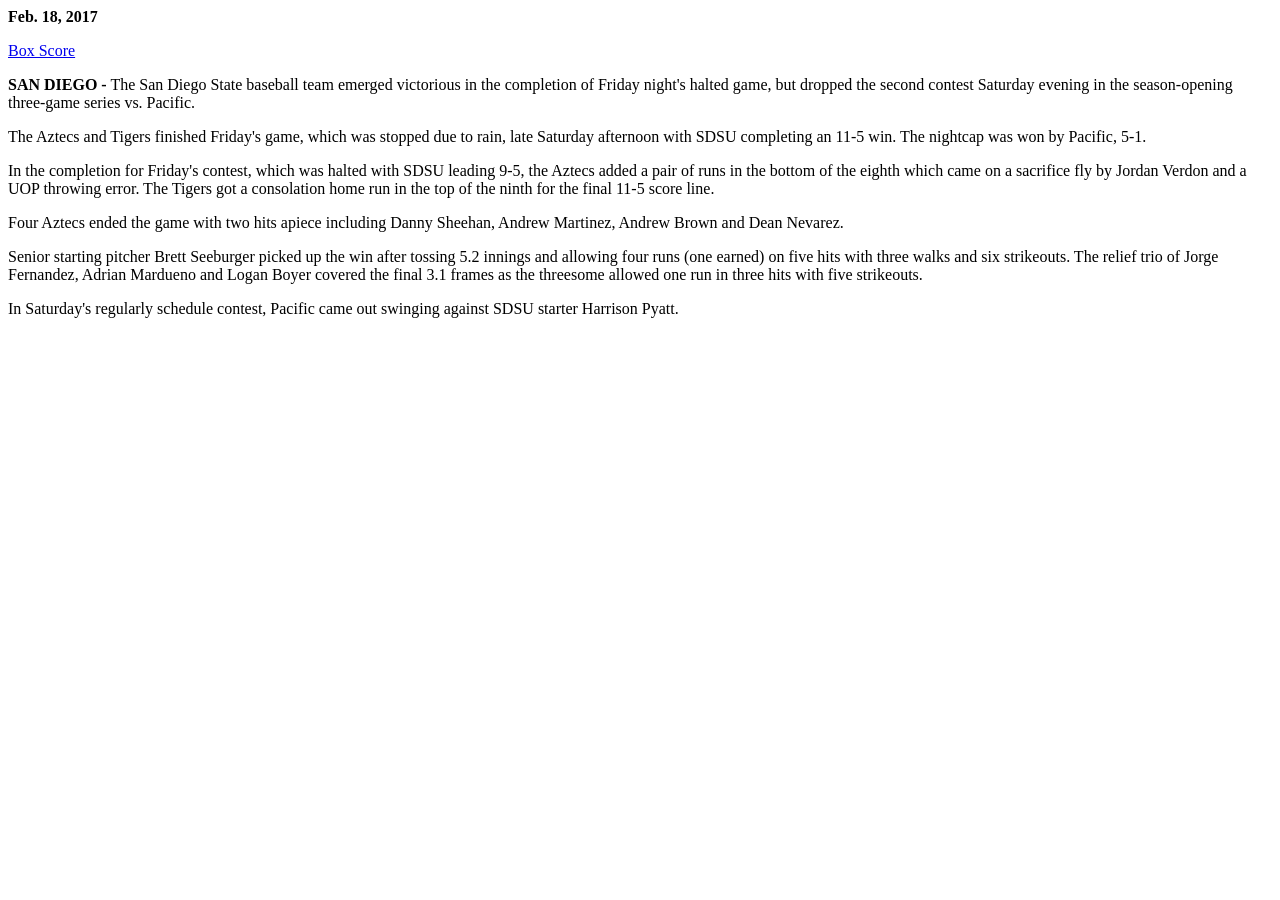
<file: tests/fixtures/recap_2017_02_17.html>
<html><body>
<div class="embed-html">
<p><b>Feb. 18, 2017</b></p>
<p><a href="http://sandiegost_ftp.sidearmsports.com/custompages/sports/m-basebl/stats/021817aab.html">Box Score</a></p>
<p><b>SAN DIEGO -</b> The San Diego State baseball team emerged victorious in the completion of Friday night's halted game, but dropped the second contest Saturday evening in the season-opening three-game series vs. Pacific.</p>
<p>The Aztecs and Tigers finished Friday's game, which was stopped due to rain, late Saturday afternoon with SDSU completing an 11-5 win. The nightcap was won by Pacific, 5-1.</p>
<p>In the completion for Friday's contest, which was halted with SDSU leading 9-5, the Aztecs added a pair of runs in the bottom of the eighth which came on a sacrifice fly by Jordan Verdon and a UOP throwing error. The Tigers got a consolation home run in the top of the ninth for the final 11-5 score line.</p>
<p>Four Aztecs ended the game with two hits apiece including Danny Sheehan, Andrew Martinez, Andrew Brown and Dean Nevarez.</p>
<p>Senior starting pitcher Brett Seeburger picked up the win after tossing 5.2 innings and allowing four runs (one earned) on five hits with three walks and six strikeouts. The relief trio of Jorge Fernandez, Adrian Mardueno and Logan Boyer covered the final 3.1 frames as the threesome allowed one run in three hits with five strikeouts.</p>
<p>In Saturday's regularly schedule contest, Pacific came out swinging against SDSU starter Harrison Pyatt.</p>
</div>
</body></html>
</file>
